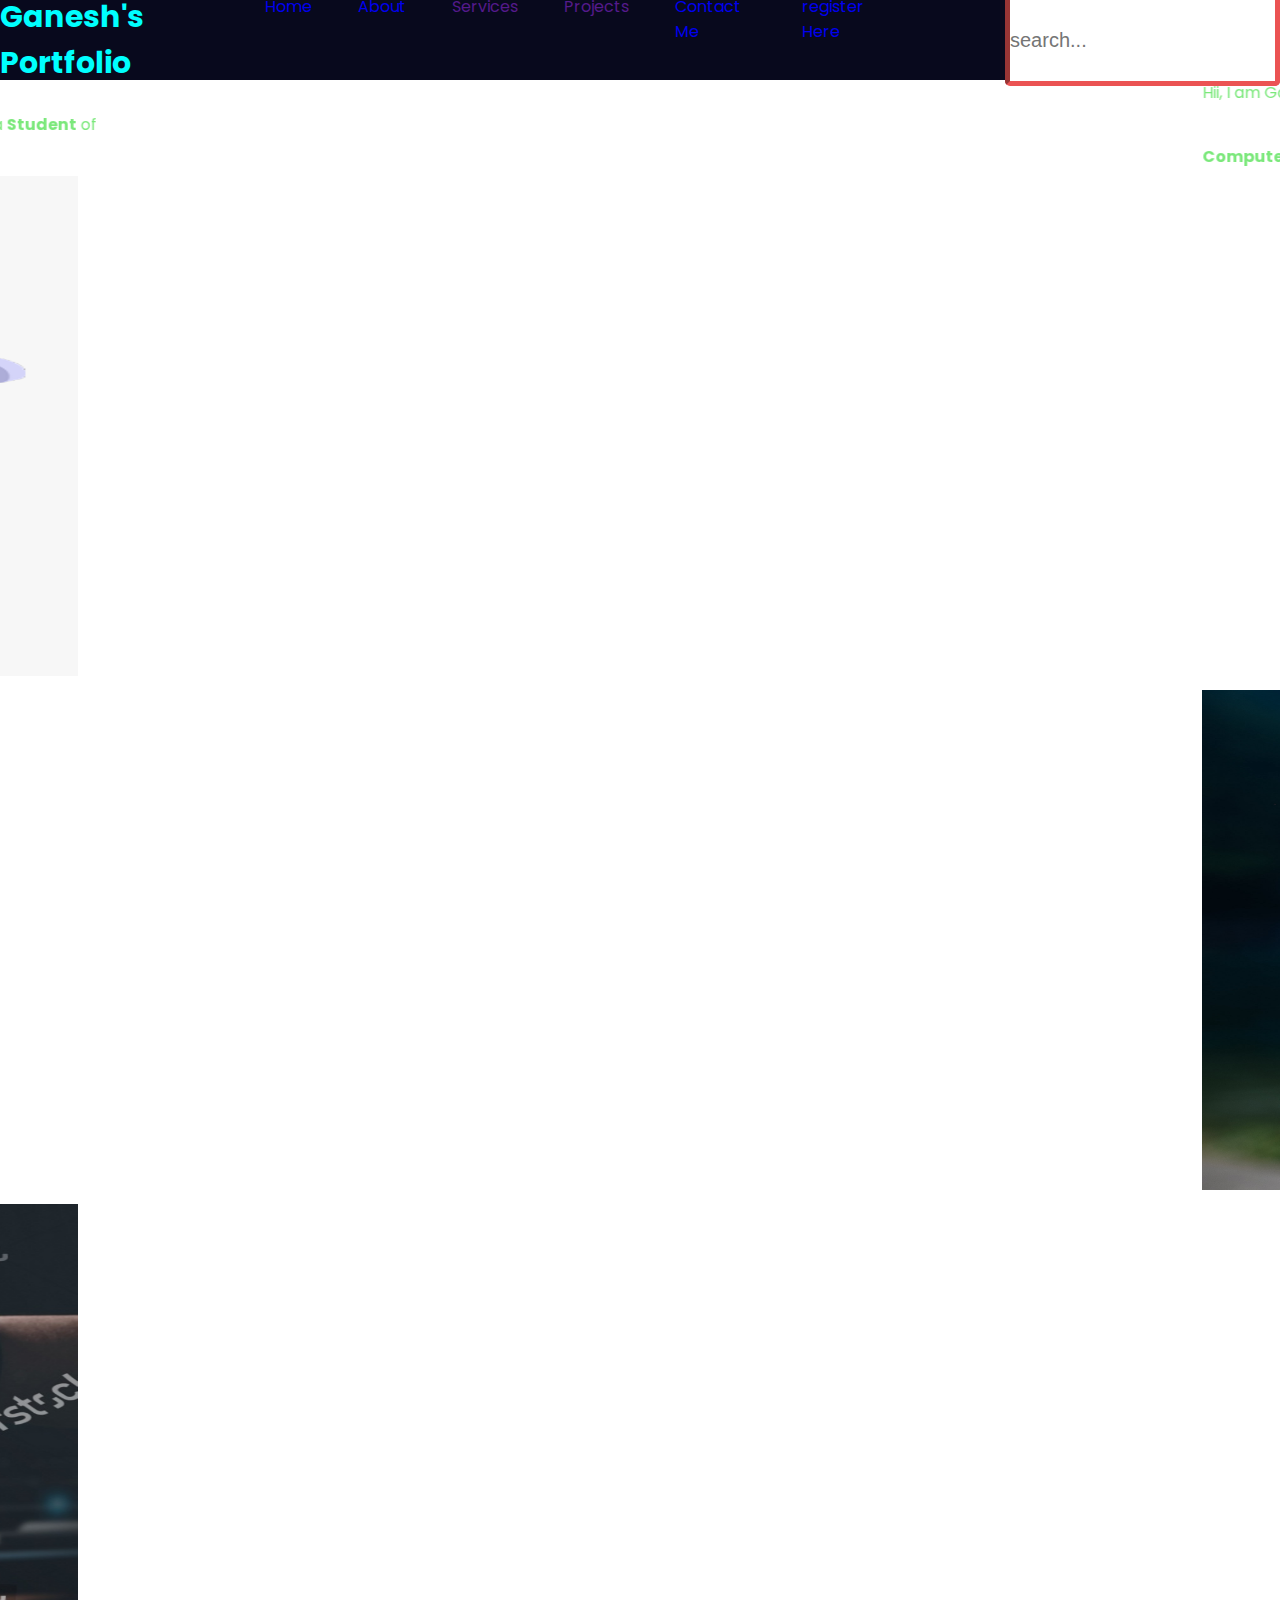
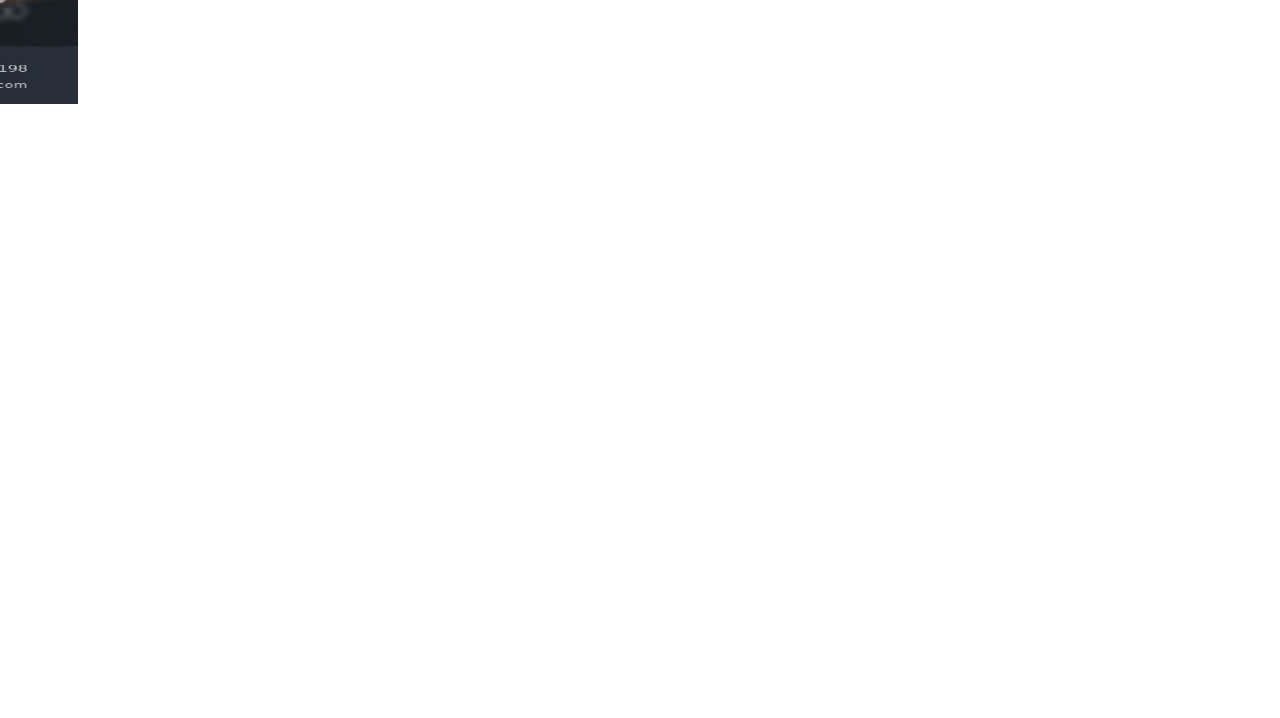
<file: index.html>
<!DOCTYPE html>
<html lang="en">

<head>
    <meta charset="UTF-8">
    <meta name="viewport" content="width=device-width, initial-scale=1.0">
    <title>portfolio website</title>
    <link rel="stylesheet" href="style.css">
    
    
    <link rel="preconnect" href="https://fonts.googleapis.com">
    <link rel="preconnect" href="https://fonts.gstatic.com" crossorigin>
    <link href="https://fonts.googleapis.com/css2?family=Poppins:wght@700&display=swap" rel="stylesheet">
</head>

<body>
    <header>
        <nav>
            <div class="righ">
                <ul>
                    <h1 id="ganesh">Ganesh's Portfolio</h1>
                    <li><a href="index.html">Home</a></li>
                    <li><a href="image.html">About</a></li>
                    <li><a href="">Services</a></li>
                    <li><a href="">Projects</a></li>
                    <li><a href="contact.html">Contact Me</a></li>
                    <li><a href="registration.html">register Here</a></li>
                    <input type="text" name="" id="inp" placeholder="search...">
                
                </ul>
            </div>
        </nav>
    </header>
    <main>
        <section class="firstsection">
            <div class="leftsection"><marquee behavior="" direction="" >Hii, I am Ganesh</marquee>
                <div>
                    <marquee behavior="" direction="right">and i am a <b>Student</b> of </marquee>
                    <marquee behavior="" direction=""><div>
                        <b>
                        Computer Science and Engineering</b>
                    </div></marquee>
                </div>
            </div>
            <div class="rightsection">
          <marquee behavior="" direction="right"> <img src="developer.png" alt=""></marquee>
          <marquee behavior="" direction="">
            <img src="camera.jpeg" alt="">
          </marquee>
          <marquee behavior="" direction="right">
            <img src="hacker.jpg" alt="">
          </marquee>
            </div>
        </section>
    </main>
    Lorem ipsum dolor sit amet consectetur adipisicing elit. Facilis beatae magnam accusamus libero ex obcaecati ut rem dignissimos ullam doloribus, tempora voluptates neque voluptate voluptas nesciunt officia. Facere a, facilis amet perferendis repellendus sint ea earum nostrum? Eligendi repellat deserunt ullam fugiat, pariatur quasi neque laboriosam error provident voluptatem. Ab, porro odio doloremque blanditiis a, dolorem odit animi at commodi ducimus perferendis explicabo esse rem modi illum. Perferendis ipsa et esse ullam, totam, natus quasi magnam assumenda possimus dolorem laudantium itaque, qui a unde? Odit, fuga doloribus. Mollitia cum voluptatem beatae officiis voluptate, cupiditate amet et corrupti non maxime molestiae, rem tempora minus illum, impedit animi nesciunt perspiciatis eum debitis possimus commodi sapiente placeat. Cum doloribus enim ullam veritatis veniam ratione deleniti inventore maiores placeat quia aliquid minus, sed atque, mollitia pariatur omnis quis qui? Earum cum libero sapiente explicabo, possimus impedit quae quibusdam quis laborum qui! Minus necessitatibus dolorum eligendi voluptates sapiente qui repellat dolores obcaecati, tenetur quis aliquam nisi nesciunt vitae adipisci similique ab non odio quibusdam praesentium fugit. Illo fuga, officia possimus commodi laborum, voluptate maiores ipsam eaque aliquam quaerat explicabo laudantium ut blanditiis veritatis id at autem suscipit sint! Animi ipsa veritatis porro numquam fuga dolores non corporis voluptate totam excepturi! Ex cupiditate expedita quia, mollitia incidunt commodi eveniet maxime. Dolores, vel? Deleniti ipsum vitae fugiat qui suscipit nobis incidunt, excepturi sed sint minus voluptatum esse quisquam reprehenderit, laudantium veniam nisi? Consectetur reprehenderit molestias culpa dolore odit omnis voluptatem? Veniam harum iste mollitia est quia officia veritatis nesciunt! Maiores, doloremque. Quidem itaque reiciendis eum autem expedita fuga at magnam consequuntur ad culpa? Aperiam sit animi, vel eum nulla quo voluptatibus iste et, placeat totam odio ea cumque! Quia ipsum ut quisquam necessitatibus dignissimos. Blanditiis itaque ducimus quaerat temporibus minus aliquam, animi maxime doloremque quod eos praesentium! Ipsum ratione, nihil eos delectus exercitationem ipsa ullam corrupti vitae incidunt aspernatur magni similique eius culpa nam laborum consequuntur nemo sapiente. Enim delectus voluptatum dicta ducimus ut suscipit at ad rerum a, error debitis cupiditate nisi tempora? Pariatur animi explicabo molestias illo deleniti magnam consequatur necessitatibus magni ipsum fugiat temporibus quasi id, illum accusamus dolor voluptatem recusandae doloribus quisquam amet nihil. Magni, maxime id dolorum sed eius incidunt placeat nostrum aut at assumenda sapiente nemo natus. Quo, unde. Veritatis earum error natus cum aspernatur culpa enim! Natus reiciendis sequi similique! Modi porro nulla, repellat quasi autem veritatis minima culpa illo vero ea assumenda aperiam quod natus recusandae dolore nihil animi eos est pariatur reiciendis odit exercitationem. Temporibus amet sed fuga error odit, officiis inventore alias dolor laboriosam, aut recusandae, necessitatibus praesentium ad expedita nisi vitae. Nemo quaerat possimus nam fugit tenetur ea eaque obcaecati, qui praesentium perferendis harum autem ad, sequi ipsum, quae saepe dolores laboriosam a aperiam alias? Cupiditate velit accusantium consequatur facere rerum totam, similique, fugit, quas perferendis temporibus expedita veritatis quasi quidem ad deleniti recusandae placeat officiis laborum modi ducimus reiciendis numquam maxime. Eius consectetur dolore sapiente nobis, vel saepe sit veritatis consequatur quos quasi aliquid eaque!
</body>

</html>
</file>
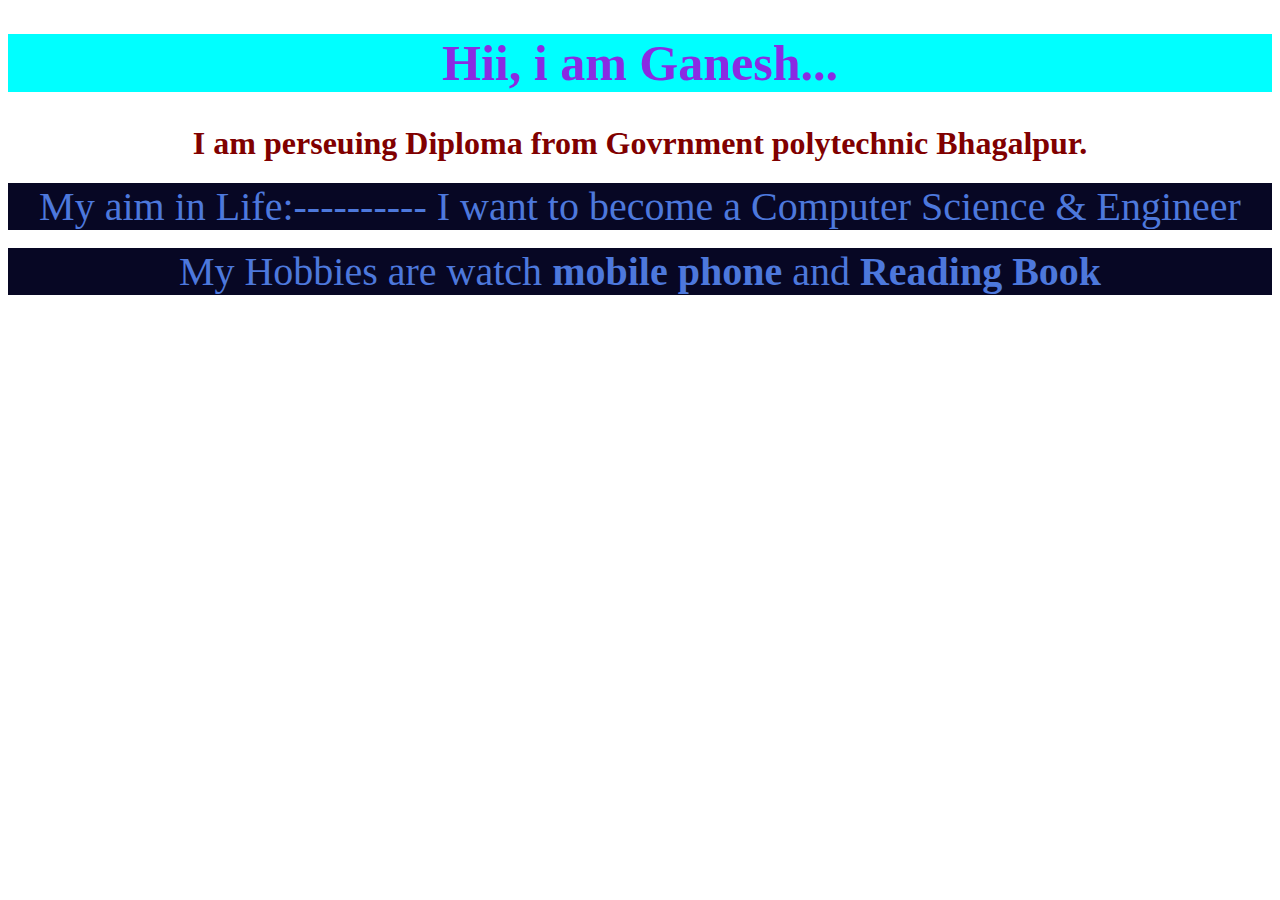
<file: about.html>
<!DOCTYPE html>
<html lang="en">
<head>
    <meta charset="UTF-8">
    <meta name="viewport" content="width=device-width, initial-scale=1.0">
    <title>Document</title>
    <style>
        h1{
            text-align: center;
            color: maroon;
        }
        #name{
            background-color: aqua;
            font-size: 50px;
            color: blueviolet;
        }
        .aim{
            color: rgb(77, 120, 220);
            font-size: 40px;
            background-color: rgb(7, 7, 36);
            text-align: center;
        }
    </style>
</head>
<body>
    <div><h1 id="name">Hii, i am Ganesh...</h2></div>
    <div><h1>I am perseuing Diploma from Govrnment polytechnic Bhagalpur.</h2></div>
    <!-- <div><h1>I am a Computer Science & Engineer</h2></div> -->
        <div class="aim">My aim in Life:----------   I want to become a Computer Science & Engineer  </div><br>
        <div class="aim">My Hobbies are watch <b>mobile phone</b> and <b>Reading Book</b> </div>
        
</body>
</html>
</file>
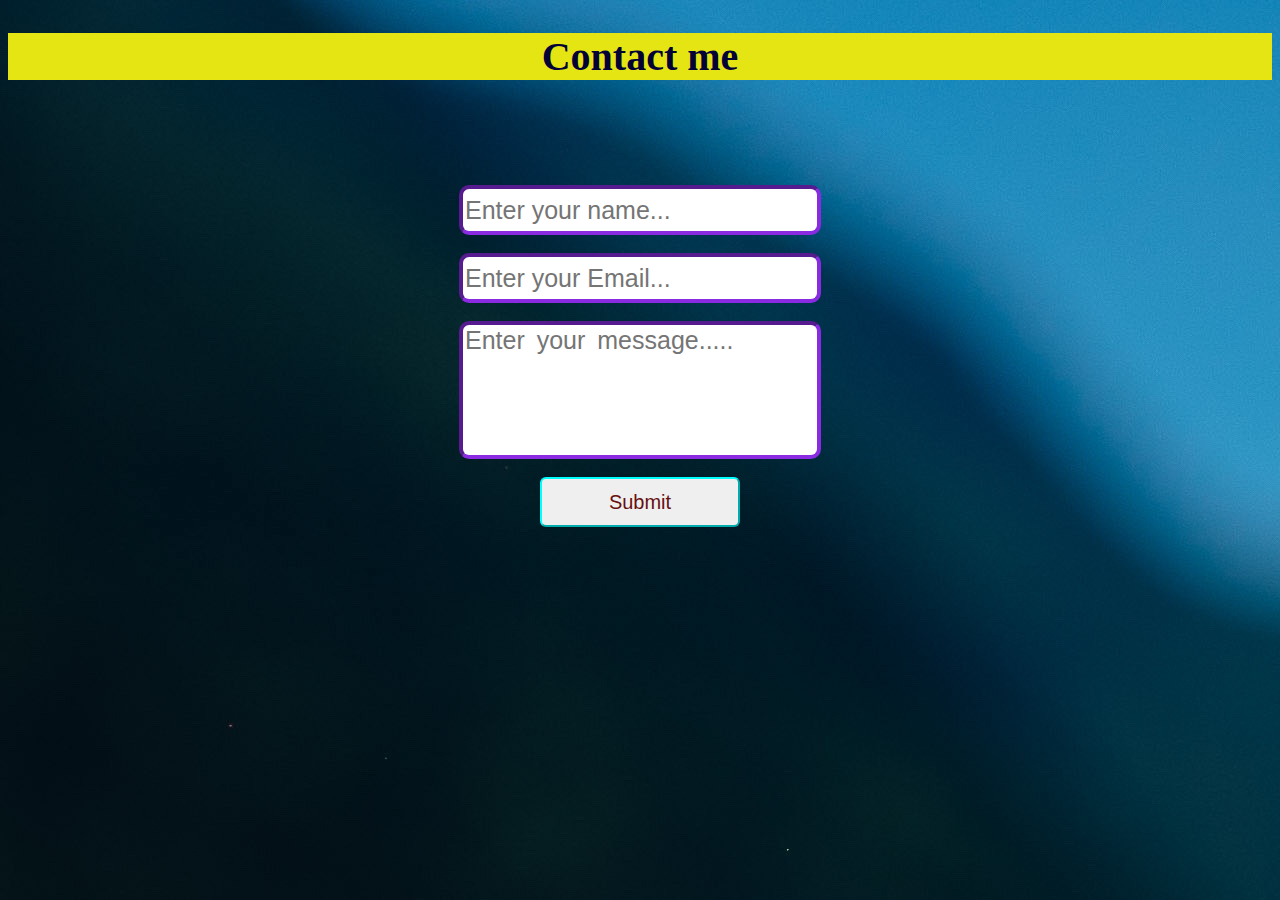
<file: contact.html>
<!DOCTYPE html>
<html lang="en">
<head>
    <meta charset="UTF-8">
    <meta name="viewport" content="width=device-width, initial-scale=1.0">
    <title>Document</title>
    <style>
.contact ,h2{
    color: rgb(2, 2, 54);
    background-color: rgb(229, 229, 20);
    text-align: center;
    font-size: 40px;
}
#con{
    width: 350px;
    height: 40px;
    border-radius: 10px;
    border-color: blueviolet;
    border-width: 4px;
    color: rgb(33, 6, 6);
    font-size: 25px;
    
}
#mess{
    width: 350px;
    height:px;
    border-radius: 10px;
    border-color: blueviolet;
    border-width: 4px;
    word-spacing: 5px;
    font-size: 25px;
    padding-bottom: 100px;
    
    }
#submit{
    width: 200px;
    height: 50px;
    color: rgb(103, 16, 16);
    border-color: aqua;
    border-radius: 6px;
    font-size: 20px;

}

    </style>
</head>
<body background="camera.jpeg">
    <div class="contact">
        <h2>Contact me </h2>
    </div> <br><br><br><br>
    <center>
    <form action="">
   <input type="text" name="" id="con" placeholder="Enter your name..."><br><br>
   <input type="text" name="" id="con" placeholder="Enter your Email..."><br><br>
   <input type="email" name="" id="mess" placeholder="Enter your message....."><br><br>
   <a href=""><input type="submit" name="" id="submit"></a>
</form>
</center>
</body>
</html>
</file>
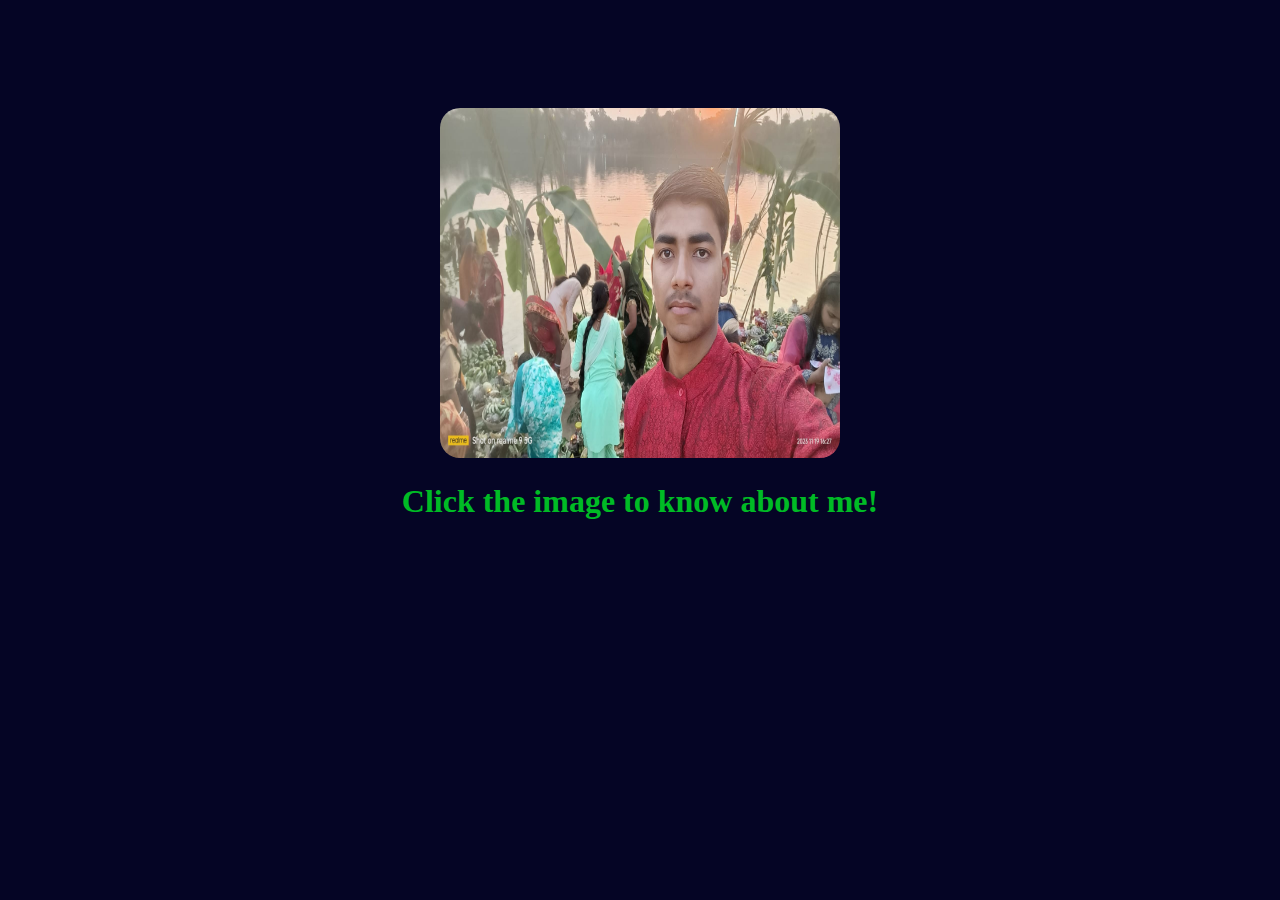
<file: image.html>
<!DOCTYPE html>
<html lang="en">
<head>
    <meta charset="UTF-8">
    <meta name="viewport" content="width=device-width, initial-scale=1.0">
    <title>Document</title>
    <style>
        h1{
            color: rgb(0, 187, 37);
            text-align: center;
            
        }
        *{
            background-color: rgb(5, 5, 37);
        }
        img {
            width: 400px;
            height: 350px;
            border-radius: 20px;
            text-align: center;
            margin-top: 100px;
        }
    
    </style>
</head>
<body>
    <center><a href="about.html"><img src="chhath pic.jpg" alt=""></a></center>
    <div class="me"><h1><b>Click the image to know about me!</b></h1></div>
</body>
</html>
</file>
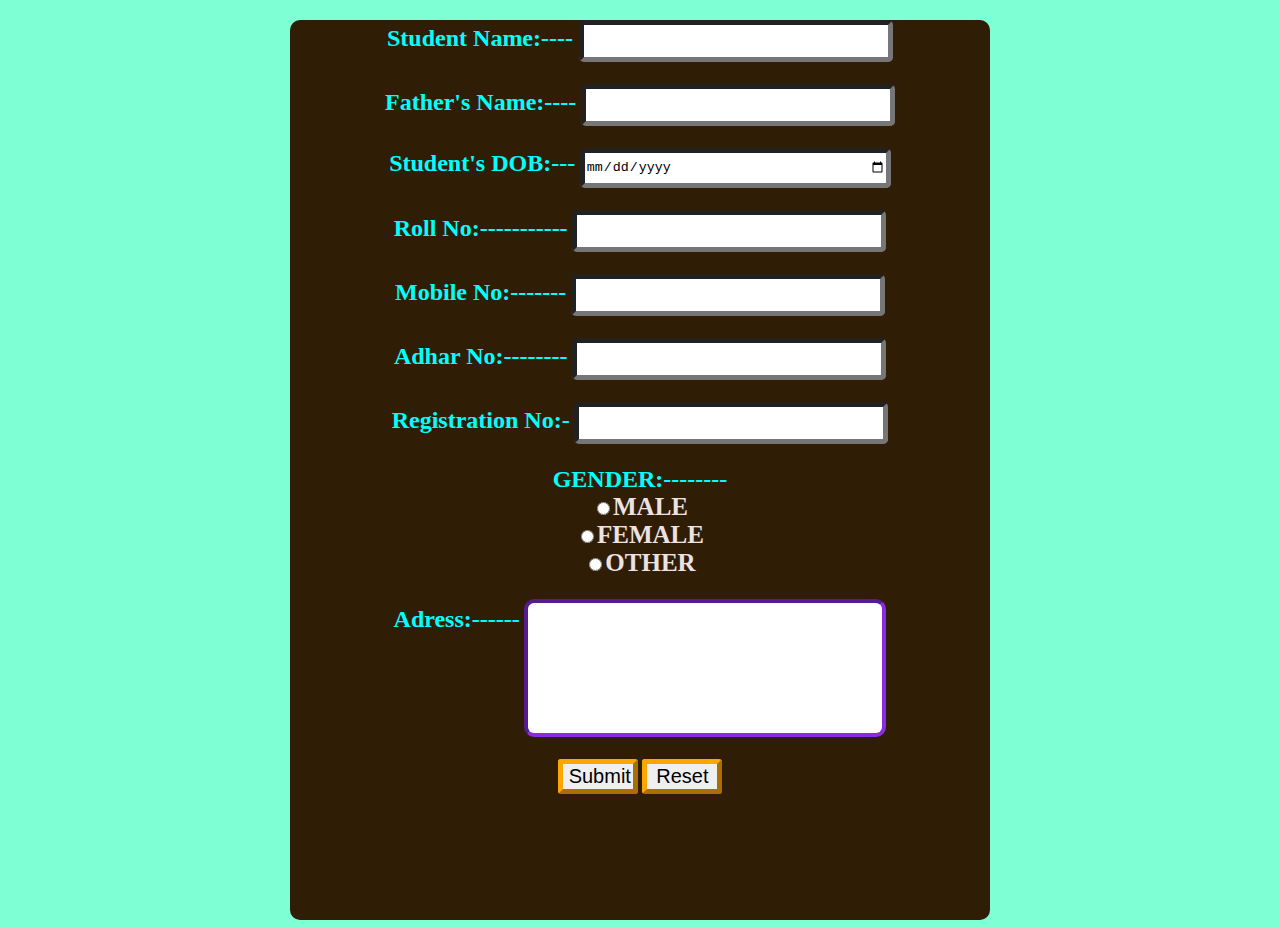
<file: registration.html>
<!DOCTYPE html>
<html lang="en">
<head>
    <meta charset="UTF-8">
    <meta name="viewport" content="width=device-width, initial-scale=1.0">
    <title>Document</title>
    <link rel="stylesheet" href="registration.css">
    <link rel="preconnect" href="https://fonts.googleapis.com">
    <link rel="preconnect" href="https://fonts.gstatic.com" crossorigin>
    <link href="https://fonts.googleapis.com/css2?family=Poppins:wght@700&display=swap" rel="stylesheet">
    
</head>
<body>
    <center>
    <div class="hello">
    <form action="">
        <h3 class="hii">
        <label for="" class="name">Student Name:---- </label>
        <input type="text" name="" id="" class="inp" required><br><br>
        <label for="" class="name">Father's Name:----</label>
        <input type="text" name="" id="" class="inp" ><br><br>
        <label for="" class="name">Student's DOB:---</label>
        <input type="date" name="" id="" class="inp"  required><br><br>
        <label for="" class="name">Roll No:-----------</label>
        <input type="text" name="" id="" class="inp" ><br><br>
        <label for="" class="name">Mobile No:-------</label>
        <input type="number" name="" id="" class="inp" required><br><br>
        <label for="" class="name">Adhar No:--------</label>
        <input type="number" name="" id="" class="inp" ><br><br>
        <label for="" class="name">Registration No:-</label>
        <input type="text" name="" id="" class="inp"  required><br><br>
        <label for="" class="name">GENDER:--------</label><br>
        <input type="radio" name="gender" gender="MALE" ><b class="inpt">MALE</b><br>
        <input type="radio" name="gender" gender="FEMALE" ><B class="inpt">FEMALE</B><br>
        <input type="radio" name="gender" gender="other" ><b class="inpt">OTHER</b><BR><br>
        <label for="" class="name">Adress:------</label>
        <input type="text" name="" id="address" class="add"><br><br>
        <input type="submit" name="" id="" class="sub">
        <input type="reset" name="" id="" class="sub">
    </h3>
        
    </form>
</div>
</center>
</body>
</html>
</file>
<file: style.css>
body {
    background-image:url(https://media1.giphy.com/media/3o7buijTqhjxjbEqjK/200w.webp?cid=ecf05e47xt8n4l7idu7vsn7hcoei4n46pd2h4ph4b1x7m8ob&ep=v1_gifs_search&rid=200w.webp&ct=g);
    background-repeat: no-repeat;
    background-attachment: fixed;
    background-size: cover;
    color: white;
    font-family: 'Poppins', sans-serif;
}

* {
    margin: 0;
    padding: 0;
}
nav{
    display: flex;
    align-items: center;
    height: 80px;
    justify-content: space-around;
    background-color: rgb(8, 9, 29);
}
nav ul{
   display: flex;
   justify-content: center;
}
nav ul li{
    list-style-type: none;
    margin: 0 23px;
    text-decoration: none;
    border-radius: 4px;
    border-color: bisque;
}
nav ul li a{
    text-decoration: none;
    box-shadow: inset;
    
}
 a:hover{
    color: rgb(5, 17, 17);
    background-color: aqua;
    border-radius: 4px;
}
.left{
    font-size: 30px;
}
firstsection{
    display: flex;
    margin: 23px 0;
}
firstsection div{
    width: 30%;
}
.leftsection{
    color:rgb(123, 232, 123);
   
}
.rightsection img{
    text-align: right;
}
img{
    width:1500px;
    height: 500px;
    

}
#inp{
    margin-left: 90px;
    /* padding-left: 15px; */
    border-radius: 5px;
    border-color: rgb(235, 83, 83);
    border-width: 5px;
    font-size: 20px;
}
#button{
    width: 100px;
    margin-left: 50px;
    border-radius: 5px;
    border-width: 4px;
    border-color:rgb(140, 119, 67);
 
}
#ganesh{
    color: aqua;
    font-size: 30px;
    font-style: inherit;
}
</file>
<file: registration.css>
body{
    background-color: aquamarine;
}
.add{
    width: 350px;
    height:px;
    border-radius: 10px;
    border-color: blueviolet;
    border-width: 4px;
    word-spacing: 5px;
    font-size: 25px;
    padding-bottom: 100px;
}
.hii{
    border-radius: 6px;
    border-color: brown;
    border-width: 4px ;
    
}
.hii:hover{
    border-color: blue;
}
.inp{
    width: 300px;
    height: 30px;
    border-radius: 5px ;
    border-width: 5px;
}
.name{
    color: rgb(4, 4, 15);
    font-size: 1.5rem;
    font-weight: 800;
    color: aqua;
}
.hello{
    background-color: rgb(48, 29, 6);
    border-radius: 10px;
    border-width: 5px;
    border-color: blueviolet;
    width: 700px;
    height: 900px;
    align-items: center;
    margin: 0;
    padding: 0;
    margin-top: 20px;
}
.sub{
    width: 80px;
    height: 35px;
    border-radius: 3px;
    border-color: orange;
    border-width:5px;
    font-size: 20px;
    text-align: center;
}
.inpt{
    color: rgb(237, 226, 226);
    font-size: 25px;
}
</file>
